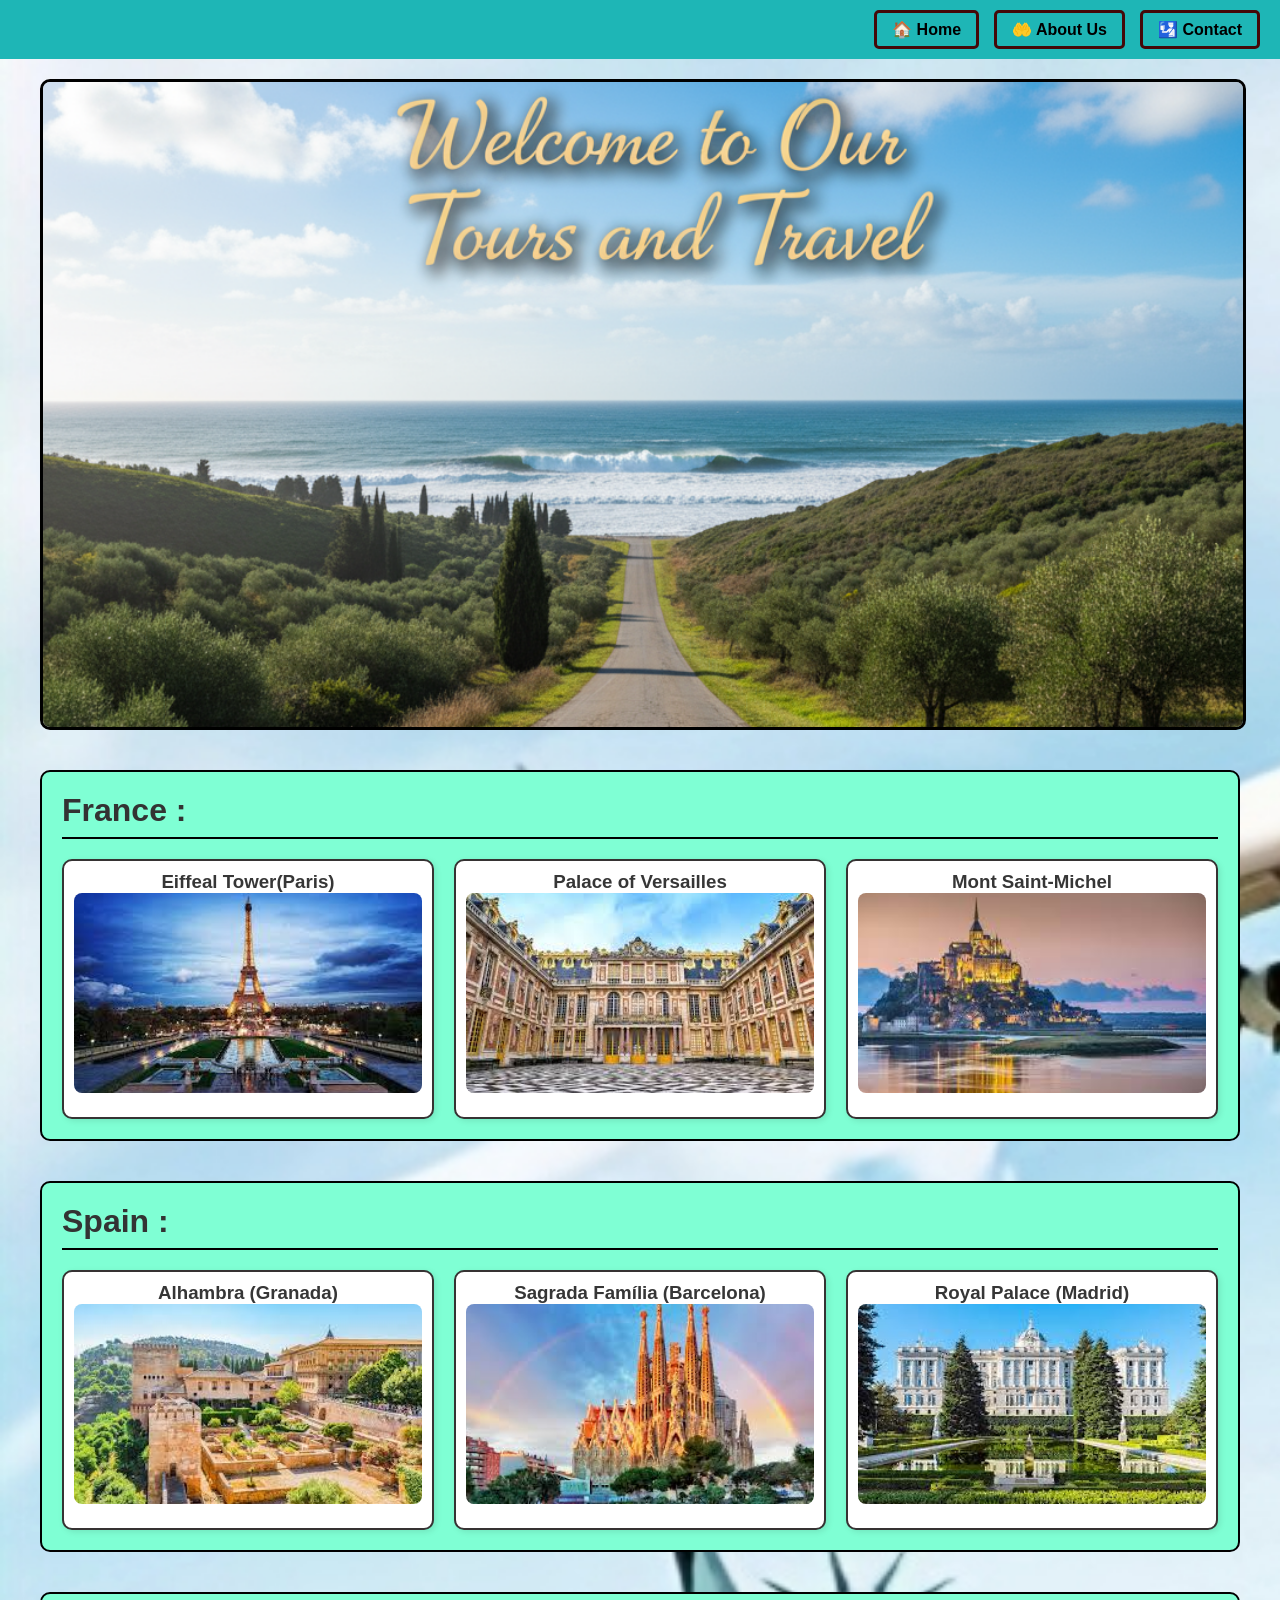
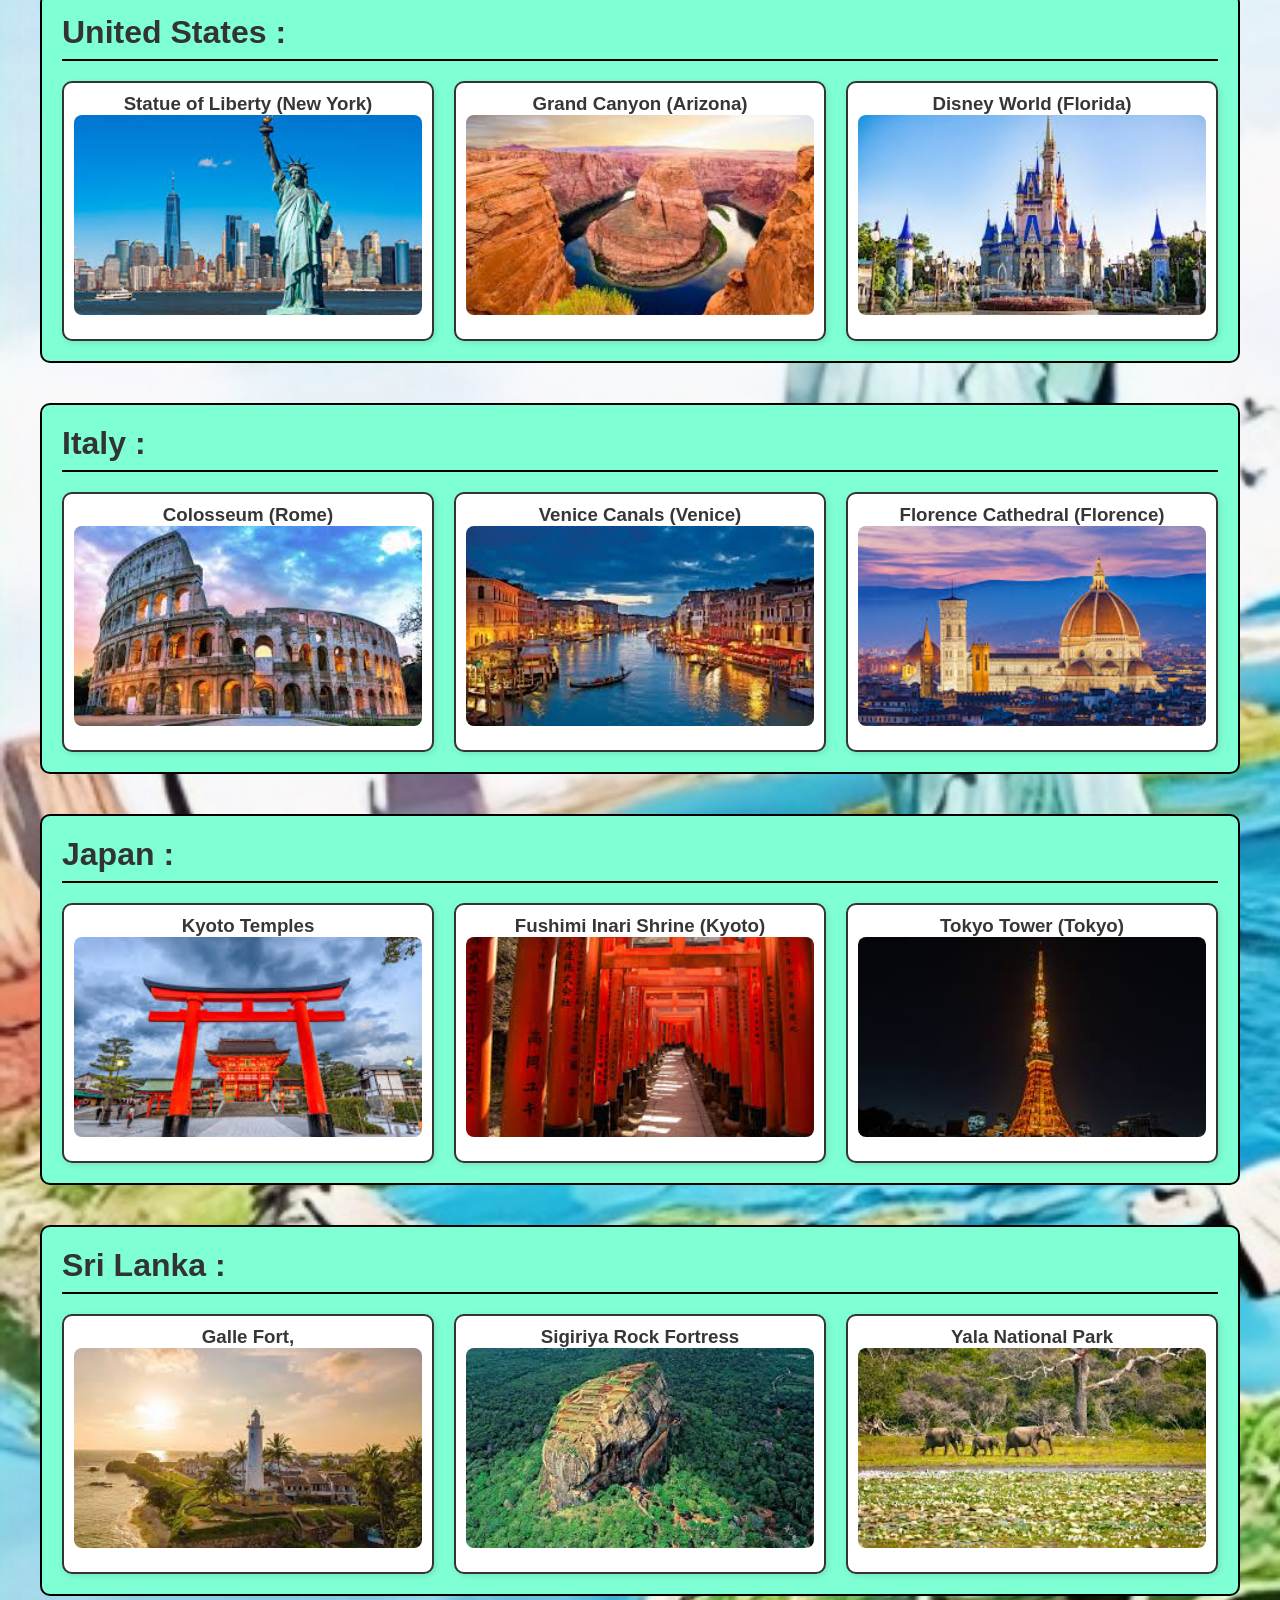
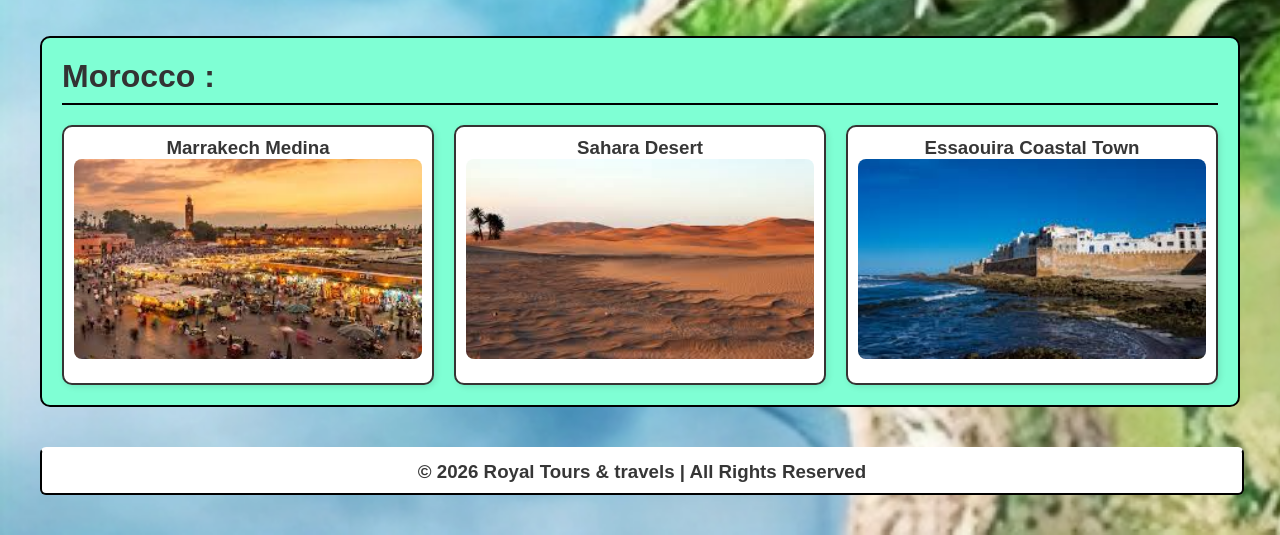
<file: Code/index.html>
<!DOCTYPE html>
<html lang="en">
<head>
<meta charset="UTF-8" />
<meta name="viewport" content="width=device-width, initial-scale=1" />
<title>🏠 Home</title>
<link rel="stylesheet" href="index.css" >
</head>
<body>
<nav> 
    <a href="index.html">🏠 Home</a>
    <a href="about.html">🤲 About Us</a>
    <a href="contact.html">🛂 Contact</a>
</nav>

<main>
    <div class="welcome" >
        <img src="welcome.png" alt="Mumbai skyline view" />
    </div>

    <section id="France">
        <h2>France :</h2>
        <div class="cards">
            <article class="card">
                <h3>Eiffeal Tower(Paris)</h3>
                <img src="Eiffel Tower (Paris).jpg" alt="Eiffeal Tower(Paris)" />
            </article>
            <article class="card">
                <h3>Palace of Versailles</h3>
                <img src="Palace of Versailles.jpg" alt="Palace of Versailles" />
            </article>
            <article class="card">
                <h3>Mont Saint-Michel</h3>
                <img src="Mont Saint-Michel.jpg" alt=" Mont Saint-Michel" />
            </article>
        </div>
    </section>

    <section id="Spain">
        <h2>Spain :</h2>
        <div class="cards">
            <article class="card">
                <h3>Alhambra (Granada)</h3>
                <img src="Alhambra (Granada).jpg" alt="Alhambra (Granada)" />
            </article>
            <article class="card">
                <h3>Sagrada Família (Barcelona)</h3>
                <img src="Sagrada Família (Barcelona).jpg   " alt="Sagrada Família (Barcelona)" />
            </article>
            <article class="card">
                <h3>Royal Palace (Madrid)</h3>
                <img src="Royal Palace (Madrid).jpg" alt="Royal Palace (Madrid)" />
            </article>
        </div>
    </section>

    <section id="United States">
        <h2>United States : </h2>
        <div class="cards">
            <article class="card">
                <h3>Statue of Liberty (New York)</h3>
                <img src="Statue of Liberty (New York).jpg" alt="Statue of Liberty (New York)" />
            </article>
            <article class="card">
                <h3> Grand Canyon (Arizona)</h3>
                <img src="Grand Canyon (Arizona).jpg" alt=" Grand Canyon (Arizona)" />
            </article>
            <article class="card">
                <h3>Disney World (Florida)</h3>
                <img src="Disney World (Florida).jpg" alt="Disney World (Florida)" />
            </article>
        </div>
    </section>

    <section id="Italy">
        <h2>Italy :</h2>
        <div class="cards">
            <article class="card">
                <h3>Colosseum (Rome)</h3>
                <img src="Colosseum (Rome).jpg" alt="Colosseum (Rome)" />
            </article>
            <article class="card">
                <h3>Venice Canals (Venice)</h3>
                <img src="Venice Canals (Venice).jpg" alt="Venice Canals (Venice)" />
            </article>
            <article class="card">
                <h3>Florence Cathedral (Florence)</h3>
                <img src="Florence Cathedral (Florence).jpg" alt="Florence Cathedral (Florence)" />
            </article>
        </div>
    </section>

    <section id="Japan">
        <h2>Japan :</h2>
        <div class="cards">
            <article class="card">
                <h3>Kyoto Temples</h3>
                <img src="Kyoto Temples.jpg" alt="Kyoto Temples" />
            </article>
            <article class="card">
                <h3>Fushimi Inari Shrine (Kyoto)</h3>
                <img src="Fushimi Inari Shrine (Kyoto).jpg" alt="Fushimi Inari Shrine (Kyoto)" />
            </article>
            <article class="card">
                <h3>Tokyo Tower (Tokyo)</h3>
                <img src="Tokyo Tower (Tokyo).jpg" alt="Tokyo Tower (Tokyo)" />
            </article>
        </div>
    </section>

    <section id="Sri Lanka">
        <h2>Sri Lanka :</h2>
        <div class="cards">
            <article class="card">
                <h3>Galle Fort,</h3>
                <img src="Galle Fort.jpg" alt="Galle Fort," />
            </article>
            <article class="card">
                <h3>Sigiriya Rock Fortress</h3>
                <img src="Sigiriya Rock Fortress.jpg" alt="Sigiriya Rock Fortress" />
            </article>
            <article class="card">
                <h3>Yala National Park</h3>
                <img src="Yala National Park.jpg" alt="Yala National Park" />
            </article>
        </div>
    </section>

    <section id="Morocco">
        <h2>Morocco :</h2>
        <div class="cards">
            <article class="card">
                <h3>Marrakech Medina</h3>
                <img src="Marrakech Medina.jpg" alt="Marrakech Medina" />
            </article>
            <article class="card">
                <h3> Sahara Desert</h3>
                <img src="Sahara Desert.jpg" alt=" Sahara Desert" />
            </article>
            <article class="card">
                <h3>Essaouira Coastal Town</h3>
                <img src="Essaouira Coastal Town.jpg" alt="Essaouira Coastal Town" />
            </article>
        </div>
    </section>

    <section class="footer">
        <h3>© 2026 Royal Tours & travels | All Rights Reserved</h3>
    </section>
</main>
</body>
</html>
</file>
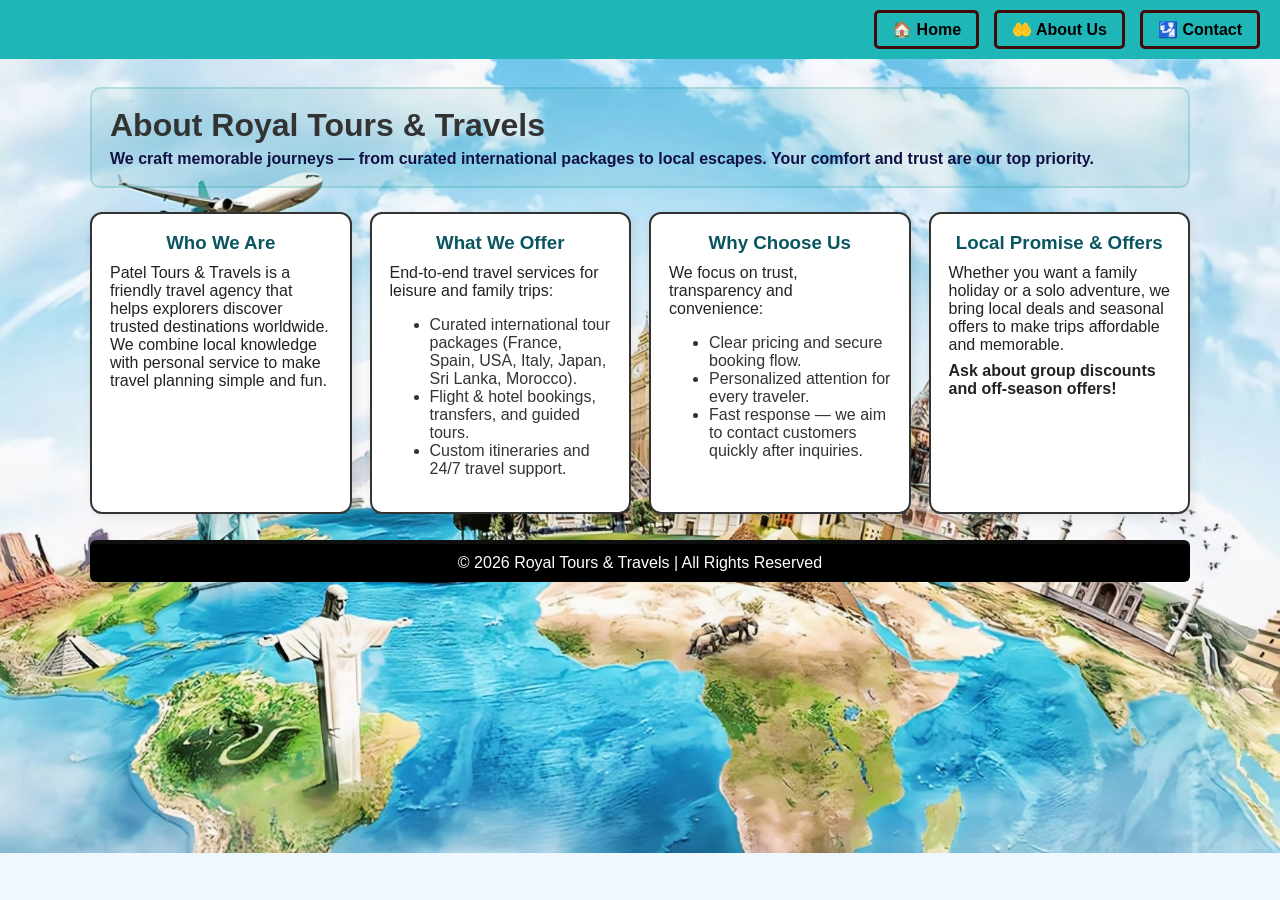
<file: Code/about.html>
<!DOCTYPE html>
<html lang="en">
<head>
    <meta charset="UTF-8">
    <meta name="viewport" content="width=device-width, initial-scale=1.0">
    <title>🤲 About Us</title>
    <link rel = "Stylesheet" href="About.css" >
</head>
<body>
    
    <nav> 
        <a href="index.html">🏠 Home</a>
        <a href="about.html">🤲 About Us</a>
        <a href="contact.html">🛂 Contact</a>
    </nav>

    <main>
        <!-- Hero / Intro -->
        <section class="hero" aria-labelledby="about-hero">
            <div class="title">
                <h1 id="about-hero">About Royal Tours & Travels</h1>
                <p class="lead">We craft memorable journeys — from curated international packages to local escapes. Your comfort and trust are our top priority.</p>
            </div>
        </section>

        <!-- Four boxes summarizing the business (you can remove one to make 3 boxes) -->
        <section class="boxes" aria-label="About boxes">
            <!-- Box 1: Who we are -->
            <article class="box" aria-labelledby="who-title">
                <h3 id="who-title">Who We Are</h3>
                <p>Patel Tours & Travels is a friendly travel agency that helps explorers discover trusted destinations worldwide. We combine local knowledge with personal service to make travel planning simple and fun.</p>
            </article>

            <!-- Box 2: Services -->
            <article class="box" aria-labelledby="services-title">
                <h3 id="services-title">What We Offer</h3>
                <p>End-to-end travel services for leisure and family trips:</p>
                <ul>
                    <li>Curated international tour packages (France, Spain, USA, Italy, Japan, Sri Lanka, Morocco).</li>
                    <li>Flight & hotel bookings, transfers, and guided tours.</li>
                    <li>Custom itineraries and 24/7 travel support.</li>
                </ul>
            </article>

            <!-- Box 3: Why choose us -->
            <article class="box" aria-labelledby="why-title">
                <h3 id="why-title">Why Choose Us</h3>
                <p>We focus on trust, transparency and convenience:</p>
                <ul>
                    <li>Clear pricing and secure booking flow.</li>
                    <li>Personalized attention for every traveler.</li>
                    <li>Fast response — we aim to contact customers quickly after inquiries.</li>
                </ul>
            </article>

            <!-- Box 4: Local promise / Offers -->
                <article class="box" aria-labelledby="local-title">
                    <h3 id="local-title">Local Promise & Offers</h3>
                    <p>Whether you want a family holiday or a solo adventure, we bring local deals and seasonal offers to make trips affordable and memorable.</p>
                    <p style="margin-top:8px;font-weight:600;">Ask about group discounts and off-season offers!</p>
                </article>
        </section>

        <section class="footer" aria-hidden="false">
            <p>© 2026 Royal Tours & Travels | All Rights Reserved</p>
        </section>
    </main>

</body>
</html>
</file>
<file: Code/index.css>
body, h1, h2, h3, p {
    margin: 0;
    padding: 0;
}
body {
    font-family: Arial, sans-serif;
    background-color: #f0f7ff;
    background-image: url(mainbackground.jpg);
    background-repeat: no-repeat;
    background-size: cover;
    background-position: fixed;
    color: #333;
}

nav {
    background-color: rgb(30, 182, 182);
    display: flex;
    justify-content: flex-end;
    gap: 15px;
    padding: 10px 20px;
}
nav a {
    color: #000;
    text-decoration: none;
    padding: 7px 15px;
    border: 3px solid rgb(68, 9, 9);
    border-radius: 5px;
    background-color: rgb(30, 182, 182);
    font-weight: 600;
    transition: transform 0.3s ease;
    display: flex;
    align-items: center;
}
nav a:hover, nav a.active {
    transform: scale(1.1);
    text-decoration: underline;
    color: black;
}

main {
    max-width: 1200px;
    margin: 20px auto;
    padding: 0 15px;
}


.welcome img {
    width: 100%;
    height: auto;
    border-radius: 10px;
    display: block;
    margin-bottom: 40px;
    border: 3px solid #000;
    transition: transform 1s;
}

.welcome img:hover{
    transform: scale(1.01);
}

section {
    background-color: aquamarine;
    border: 2px solid black;
    border-radius: 10px;
    padding: 20px;
    margin-bottom: 40px;
}

section h2 {
    margin-bottom: 20px;
    font-size: 2rem;
    border-bottom: 2px solid black;
    padding-bottom: 8px;
}

/* Cards container with flex wrap */
.cards {
    display: flex;
    flex-wrap: wrap;
    gap: 20px;
    justify-content: center;
}

/* Card style */
.card {
    flex: 1 1 300px;
    max-width: 380px;
    background: #fff;
    border: 2px solid rgb(54, 51, 51);
    border-radius: 10px;
    padding: 10px ;
    text-align: center;
    transition: transform 0.3s ease;
    box-shadow: 2px 2px 6px rgba(0,0,0,0.1);
}
.card:hover {
    transform: scale(1.05);
    box-shadow: 4px 4px 10px rgba(0,0,0,0.2);
}

.card img {
    width: 100%;
    height: 200px;
    object-fit: cover;
    border-radius: 8px;
    margin-bottom: 10px;
}

.footer {
    width: 100%;
    background-color: #ffffff;
    color: #000000;
    text-align: center;
    padding: 10px 0;
    border-top: 4px solid rgba(255, 255, 255,0.06);
    border-radius: 6px;
}

h3{
    text-align: center;
    color: rgba(0, 0, 0, 0.79);
}
</file>
<file: Code/About.css>
body, h1, h2, h3, p {
    margin: 0;
    padding: 0;
}
body {
    font-family: Arial, sans-serif;
    background-color: #f0f8ff;
    background-image: url(aboutpagebackground.jpg);
    background-repeat: no-repeat;
    background-size: cover;
    color: #333;
}

nav {
    background-color: rgb(30, 182, 182);
    display: flex;
    justify-content: flex-end;
    gap: 15px;
    padding: 10px 20px;
}
nav a {
    color: #000;
    text-decoration: none;
    padding: 7px 15px;
    border: 3px solid rgb(68, 9, 9);
    border-radius: 5px;
    background-color: rgb(30, 182, 182);
    font-weight: 600;
    transition: transform 0.3s ease;
    display: flex;
    align-items: center;
}
nav a:hover, nav a.active {
    transform: scale(1.1);
    text-decoration: underline;
    color: black;
}

h3{
    text-align: center;
    color: white;
}

/* Page container */
main { max-width: 1100px; margin: 28px auto; padding: 0 16px; }

/* Hero */
.hero {
    display: grid;
    grid-template-columns: 1fr;
    gap: 16px;
    align-items: center;
    margin-bottom: 24px;
}
.hero .title {
    background: rgba(13,148,136,0.08);
    border: 2px solid rgba(13,148,136,0.2);
    padding: 18px;
    border-radius: 10px;
}
.hero h1 { font-size: 2rem; margin-bottom: 6px; }
.hero p.lead { color: #114; font-weight: 600; }

/* Boxes grid (3-4 boxes) */
.boxes {
    display: grid;
    grid-template-columns: repeat(auto-fit, minmax(240px, 1fr));
    gap: 18px;
    margin-bottom: 26px;
}
.box {
    background: #fff;
    border: 2px solid #333;
    border-radius: 12px;
    padding: 18px;
    box-shadow: 3px 4px 12px rgba(0,0,0,0.08);
    transition: transform 0.22s ease, box-shadow 0.22s ease;
}
.box:hover { transform: translateY(-6px); box-shadow: 6px 8px 18px rgba(0,0,0,0.12); }
.box h3 { margin-bottom: 10px; color: #0a5660; }
.box p { color: #222; }

.footer {
    width: 100%;
    background-color: #000;
    color: #fff;
    text-align: center;
    padding: 10px 0;
    border-top: 4px solid rgba(255,255,255,0.06);
    border-radius: 6px;
}
</file>
